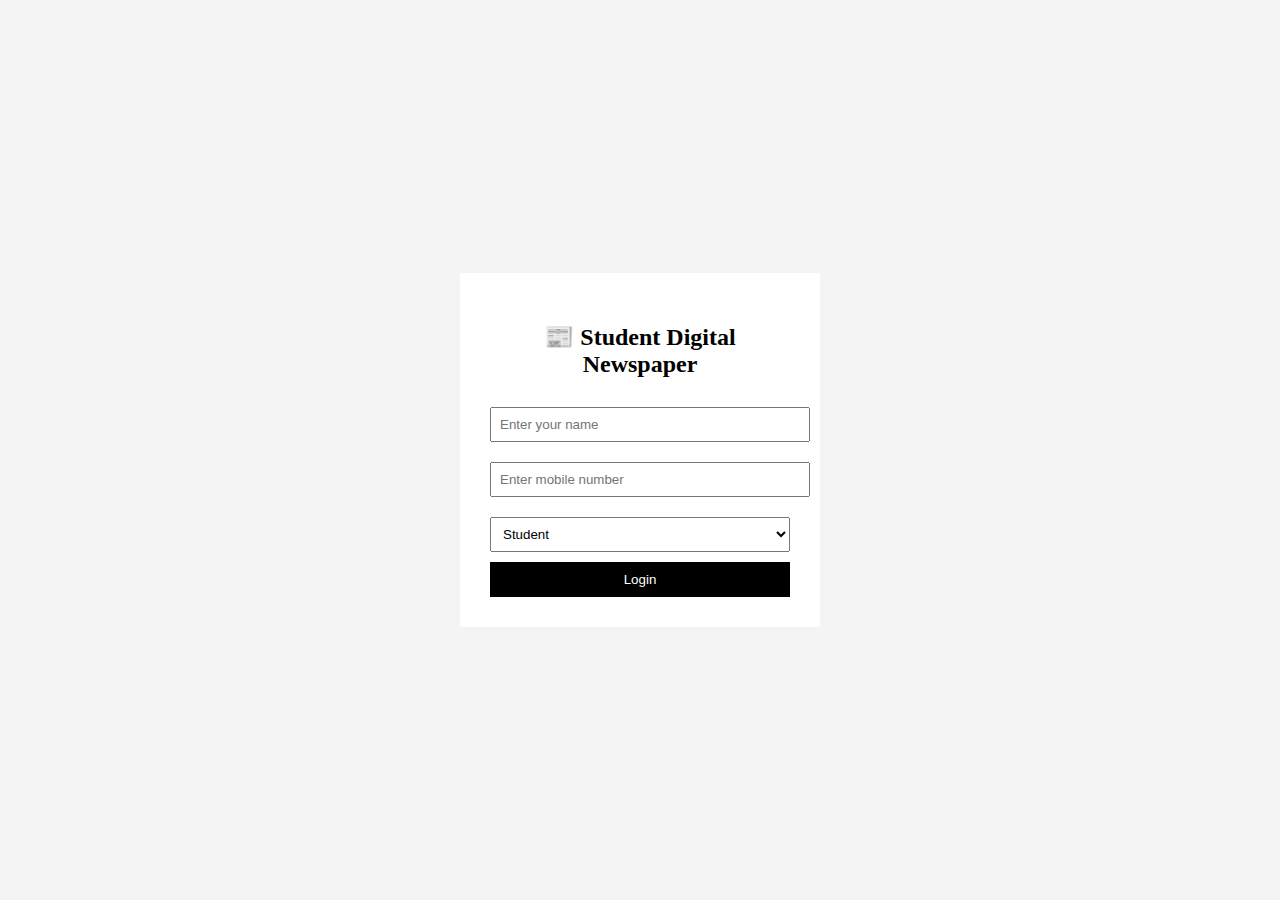
<file: index.html>
<!DOCTYPE html>
<html>
<head>
  <title>Student Newspaper - Login</title>
  <link rel="stylesheet" href="style.css">
</head>
<body class="center">

  <div class="login-box">
    <h2>📰 Student Digital Newspaper</h2>

    <input type="text" id="username" placeholder="Enter your name" required>
    <input type="tel" id="mobile" placeholder="Enter mobile number" required>

    <select id="role">
      <option value="Student">Student</option>
      <option value="Teacher">Teacher</option>
    </select>

    <button onclick="login()">Login</button>
  </div>

  <script src="script.js"></script>
</body>
</html>
</file>
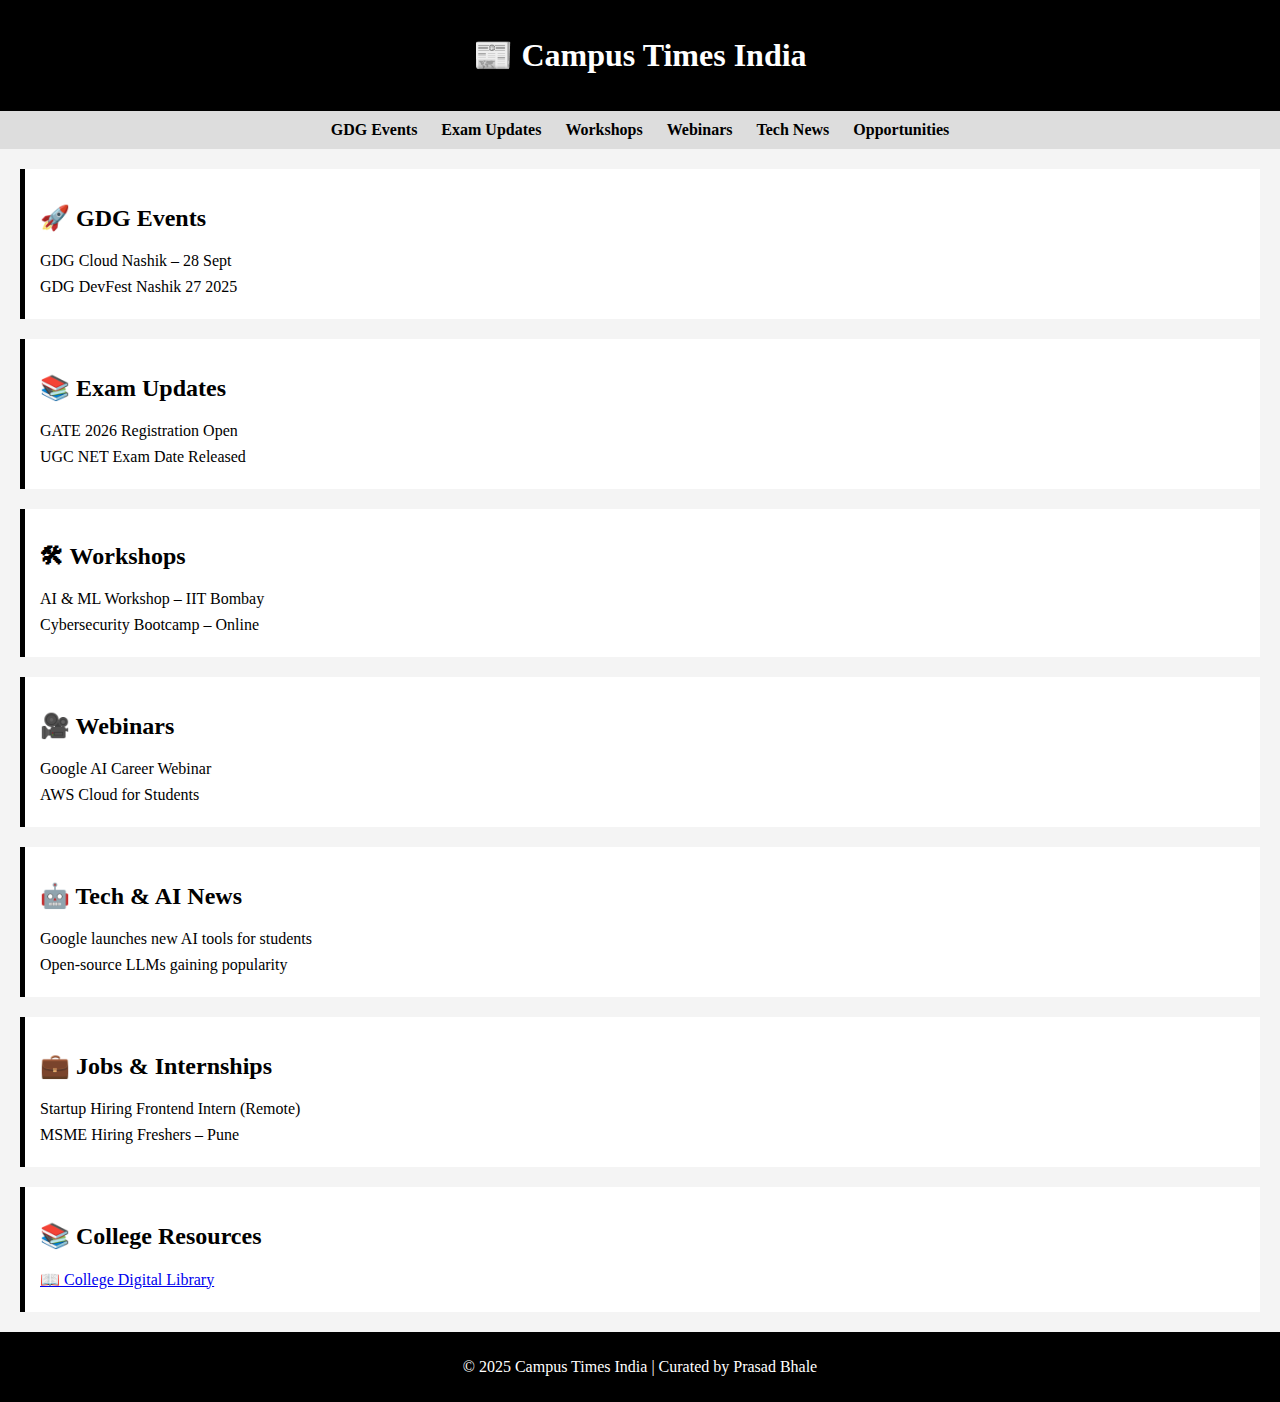
<file: newspaper.html>
<!DOCTYPE html>
<html>
<head>
  <title>Student Newspaper</title>
  <link rel="stylesheet" href="style.css">
</head>
<body>

<header>
  <h1>📰 Campus Times India</h1>
  <p id="userInfo"></p>
</header>

<nav>
  <a href="#gdg">GDG Events</a>
  <a href="#exams">Exam Updates</a>
  <a href="#workshops">Workshops</a>
  <a href="#webinars">Webinars</a>
  <a href="#tech">Tech News</a>
  <a href="#jobs">Opportunities</a>
</nav>

<section id="gdg">
  <h2>🚀 GDG Events</h2>
  <article>GDG Cloud Nashik – 28 Sept</article>
  <article>GDG DevFest Nashik 27 2025</article>
</section>

<section id="exams">
  <h2>📚 Exam Updates</h2>
  <article>GATE 2026 Registration Open</article>
  <article>UGC NET Exam Date Released</article>
</section>

<section id="workshops">
  <h2>🛠 Workshops</h2>
  <article>AI & ML Workshop – IIT Bombay</article>
  <article>Cybersecurity Bootcamp – Online</article>
</section>

<section id="webinars">
  <h2>🎥 Webinars</h2>
  <article>Google AI Career Webinar</article>
  <article>AWS Cloud for Students</article>
</section>

<section id="tech">
  <h2>🤖 Tech & AI News</h2>
  <article>Google launches new AI tools for students</article>
  <article>Open-source LLMs gaining popularity</article>
</section>

<section id="jobs">
  <h2>💼 Jobs & Internships</h2>
  <article>Startup Hiring Frontend Intern (Remote)</article>
  <article>MSME Hiring Freshers – Pune</article>
</section>
<section>
  <h2>📚 College Resources</h2>
  <article>
    <a href="https://sites.google.com/site/csmssengglibrary/question-papers/electronics-communication-a-c-t/second-year-ec-a-c-t/2025-ec-act-se" target="_blank">
      📖 College Digital Library
    </a>
  </article>
</section>


<footer>
  <p>© 2025 Campus Times India | Curated by Prasad Bhale</p>
</footer>

<script src="script.js"></script>
</body>
</html>
</file>
<file: style.css>
body {
  font-family: Georgia, serif;
  background: #f4f4f4;
  margin: 0;
}

header {
  background: black;
  color: white;
  text-align: center;
  padding: 15px;
}

nav {
  background: #ddd;
  padding: 10px;
  text-align: center;
}

nav a {
  margin: 10px;
  text-decoration: none;
  font-weight: bold;
  color: black;
}

section {
  background: white;
  margin: 20px;
  padding: 15px;
  border-left: 5px solid black;
}

article {
  margin: 8px 0;
}

footer {
  background: black;
  color: white;
  text-align: center;
  padding: 10px;
}

.center {
  display: flex;
  justify-content: center;
  align-items: center;
  height: 100vh;
}

.login-box {
  background: white;
  padding: 30px;
  width: 300px;
  text-align: center;
}

.login-box input, select {
  width: 100%;
  margin: 10px 0;
  padding: 8px;
}

button {
  padding: 10px;
  width: 100%;
  background: black;
  color: white;
  border: none;
  cursor: pointer;
}
</file>
